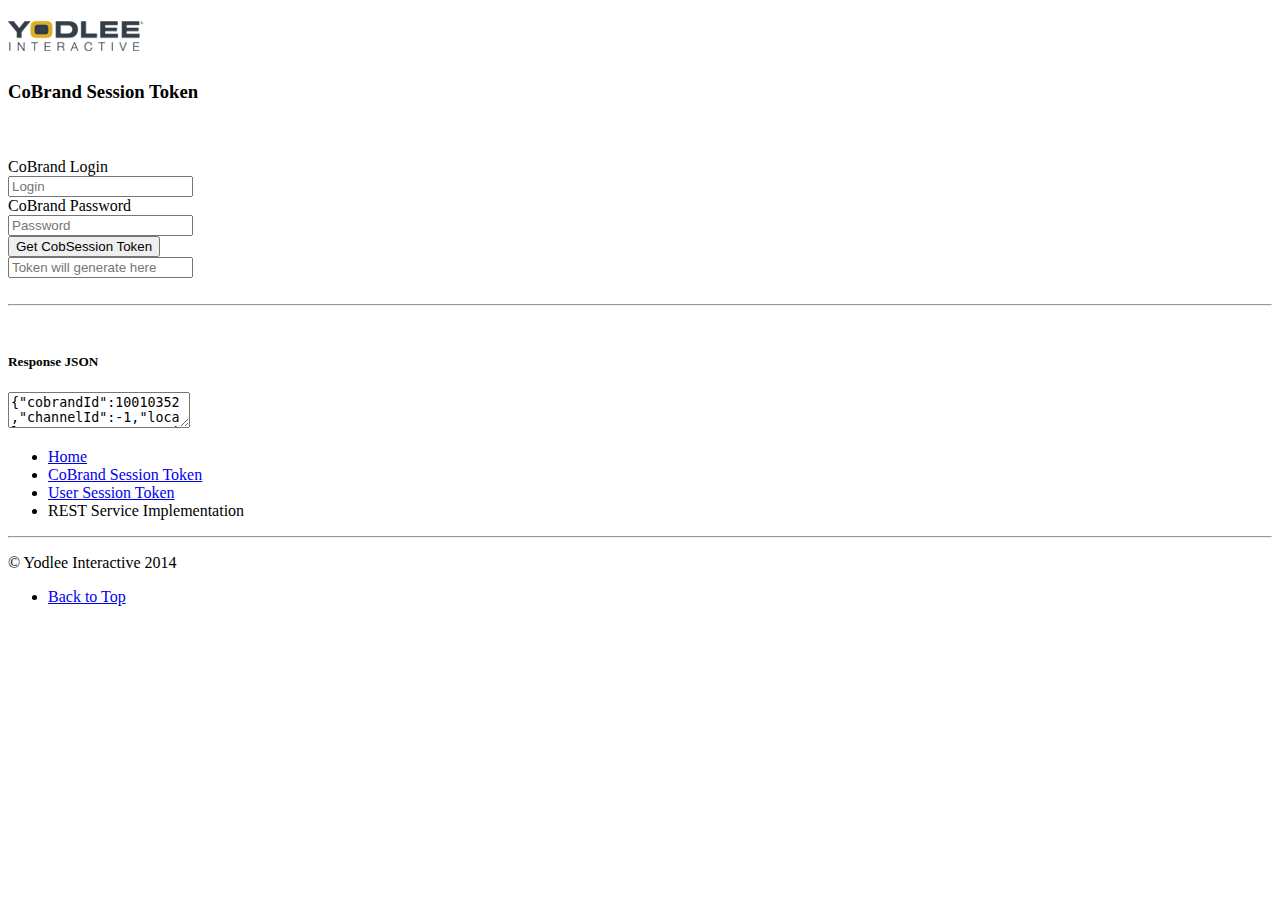
<file: housing/housinghackapp/static/img/SampleApp - Python.htm>
<!DOCTYPE html>
<!-- saved from url=(0043)http://localhost:5000/cobrand-session-token -->
<html class="no-js" lang="en"><head><meta http-equiv="Content-Type" content="text/html; charset=UTF-8">
		<meta charset="utf-8">
		<meta name="viewport" content="width=device-width, initial-scale=1.0">
        
        <title>SampleApp - Python</title>

        <link rel="stylesheet" href="http://localhost:5000/static/css/foundation.css">
        <link rel="stylesheet" href="http://localhost:5000/static/css/normalize.css">
        <link rel="stylesheet" href="http://localhost:5000/static/css/app.css">

        <script type="text/javascript" src="./SampleApp - Python_files/foundation.js"></script>
		<script src="./SampleApp - Python_files/modernizr.js"></script>

		<script src="./SampleApp - Python_files/jquery-1.11.0.min.js"></script>
		<script src="./SampleApp - Python_files/jquery-migrate-1.2.1.min.js"></script>
    </head>
    
    <body>
    	
		<!-- Header and Nav -->
		<div class="row">
			<div class="large-3 columns">
				<h1><img src="./SampleApp - Python_files/logo-yodleeinteractive-transparent.png"></h1>
			</div>
		</div>
		<!-- End Header and Nav -->

		<!-- Main Content Section -->
		<!-- This has been source ordered to come first in the markup (and on small devices) but to be to the right of the nav on larger screens -->
		<div class="row">
			<div class="large-9 push-3 columns">
				<h3>CoBrand Session Token</h3>

				<br>
				<br>

				<form>
					<div class="row">
						<div class="large-12 columns">
							<div class="row">
								<div class="large-4 columns">
									<label for="left-label" class="left inline">CoBrand Login</label>
								</div>
								<div class="large-8 columns">
									<input type="text" id="left-label" name="cobrand_login" placeholder="Login">
								</div>
							</div>

							<div class="row">
								<div class="large-4 columns">
									<label for="left-label" class="left inline">CoBrand Password</label>
								</div>
								<div class="large-8 columns">
									<input type="password" id="left-label" name="cobrand_password" placeholder="Password">
								</div>
							</div>

							<div class="row">
								<div class="large-4 columns">
									<button class="button tiny radius success">Get CobSession Token</button>
								</div>
								<div class="large-8 columns">
									<input type="password" id="left-label" name="cobsession_token" placeholder="Token will generate here">
								</div>
							</div>

							<br>

							<hr>
							
							<br>

							<div class="row">
								<div class="large-12 columns">
									<h5>Response JSON</h5>
										<textarea class="response_json">{"cobrandId":10010352,"channelId":-1,"locale":"en_US","tncVersion":2,"applicationId":"3A4CAE9B71A1CCD7FF41F51006E9ED00","cobrandConversationCredentials":{"sessionToken":"08062013_0:336b47b522746e784ff8cb8b8b9333a30d696bc4db6e816bf786cc57495ab2ee29e488845e41afe94a268c60b5d4c4719352c3fda4f909e088030a5eb1653369"},"preferenceInfo":{"currencyCode":"USD","timeZone":"PST","dateFormat":"MM/dd/yyyy","currencyNotationType":{"currencyNotationType":"SYMBOL"},"numberFormat":{"decimalSeparator":".","groupingSeparator":",","groupPattern":"###,##0.##"}}}</textarea>
								</div>
							</div>
						</div>
					</div>
				</form>
			</div>

			<!-- Submenu toggle -->
			<script>
				$(document).ready(function() {
					var details = $(".submenu");
					$(details).hide();

					$("#rest").click(function(e) {
						$(details).toggle();
						e.preventDefault();
					});
				});
			</script>

			<!-- Nav Sidebar -->
			<!-- This is source ordered to be pulled to the left on larger screens -->
			<div class="large-3 pull-9 columns">
				<ul class="side-nav">
					<li><a href="http://localhost:5000/">Home</a></li>
					<li class="active"><a href="./SampleApp - Python_files/SampleApp - Python.htm">CoBrand Session Token</a></li>
					<li><a href="http://localhost:5000/user-session-token">User Session Token</a></li>
					<li><a id="rest">REST Service Implementation</a></li>
					<!-- Collapsable menu for REST -->
					<div class="submenu" style="display: none;">
						<li><a href="http://localhost:5000/search-sites">Search Sites</a></li>
						<li><a href="http://localhost:5000/site-login">Site Login Form</a></li>
						<li><a href="http://localhost:5000/site-account">Site Account Management</a></li><li>
						</li><li><a href="http://localhost:5000/item-summaries">Item Summaries</a></li>
					</div>
				</ul>
			</div>
		</div>
	

		<!-- Footer -->
		<footer class="row">
			<div class="large-12 columns">
			<hr>
				<div class="row">
					<div class="large-6 columns">
						<p>© Yodlee Interactive 2014</p>
					</div>
					
					<div class="large-6 columns">
						<ul class="inline-list right">
							<li><a href="http://localhost:5000/cobrand-session-token#">Back to Top</a></li>
						</ul>
					</div>
				</div>
			</div>
		</footer>

		<script src="./SampleApp - Python_files/jquery.js"></script>
		<script src="./SampleApp - Python_files/foundation.min.js"></script>
		<script>
			$(document).foundation();
		</script>
    
</body></html>
</file>
